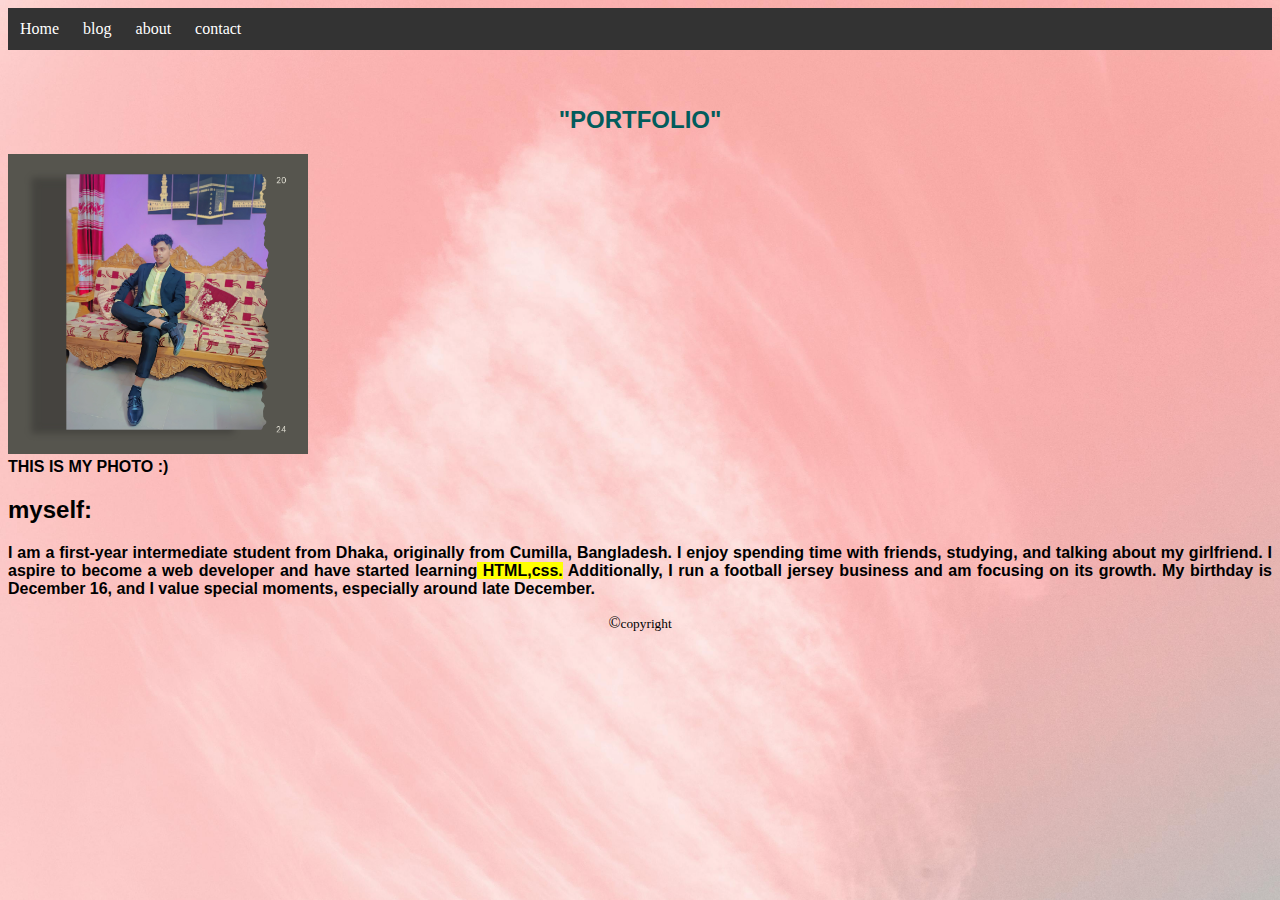
<file: project-01/index.html>
<!DOCTYPE html>
<html lang="en">
<head>
    <meta charset="UTF-8">
    <meta name="viewport" content="width=device-width, initial-scale=1.0">
    <title>home</title>
    <link rel="shortcut icon" href="WhatsApp Image 2024-11-03 at 19.32.42_82cfdba6.jpg" type="image/x-icon">
    <link rel="stylesheet" href="style p.css ">
    <style>
        body{
            background-image:url(pexels-eberhardgross-2088205.jpg);
            background-size: cover;
            background-repeat: no-repeat;
        }
    
      </style>
</head>
<body>
    <header>
        <ul>
            <li><a href="home.html">Home</a></li>
            <li><a href="blog.html">blog</a></li>
            <li><a href="about.html">about</a></li>
            <li><a href="contact.html">contact</a></li>




        </ul><br><br>


    </header>
    <main>
        <h2 style="text-align: center;color: rgb(2, 92, 92);">"PORTFOLIO"</h2>
        <img src="Beige Modern Photo Collage Instagram Post.png" height="300px" alt="yasin's photo"><br>
        <caption>THIS IS MY PHOTO :)</caption><br>
        

        <div>
            <h2>myself:</h2>
            <p>I am a first-year intermediate student from Dhaka, originally from Cumilla, Bangladesh. I enjoy spending time with friends, studying, and talking about my girlfriend. I aspire to become a web developer and have started learning<mark> HTML,css.</mark> Additionally, I run a football jersey business and am focusing on its growth. My birthday is December 16, and I value special moments, especially around late December.





            </p>

        
        </div>
        

       


    </main>
    <footer>

        <p>&copy<small>copyright</small></p>
    </footer>
    
</body>
</html>
</file>
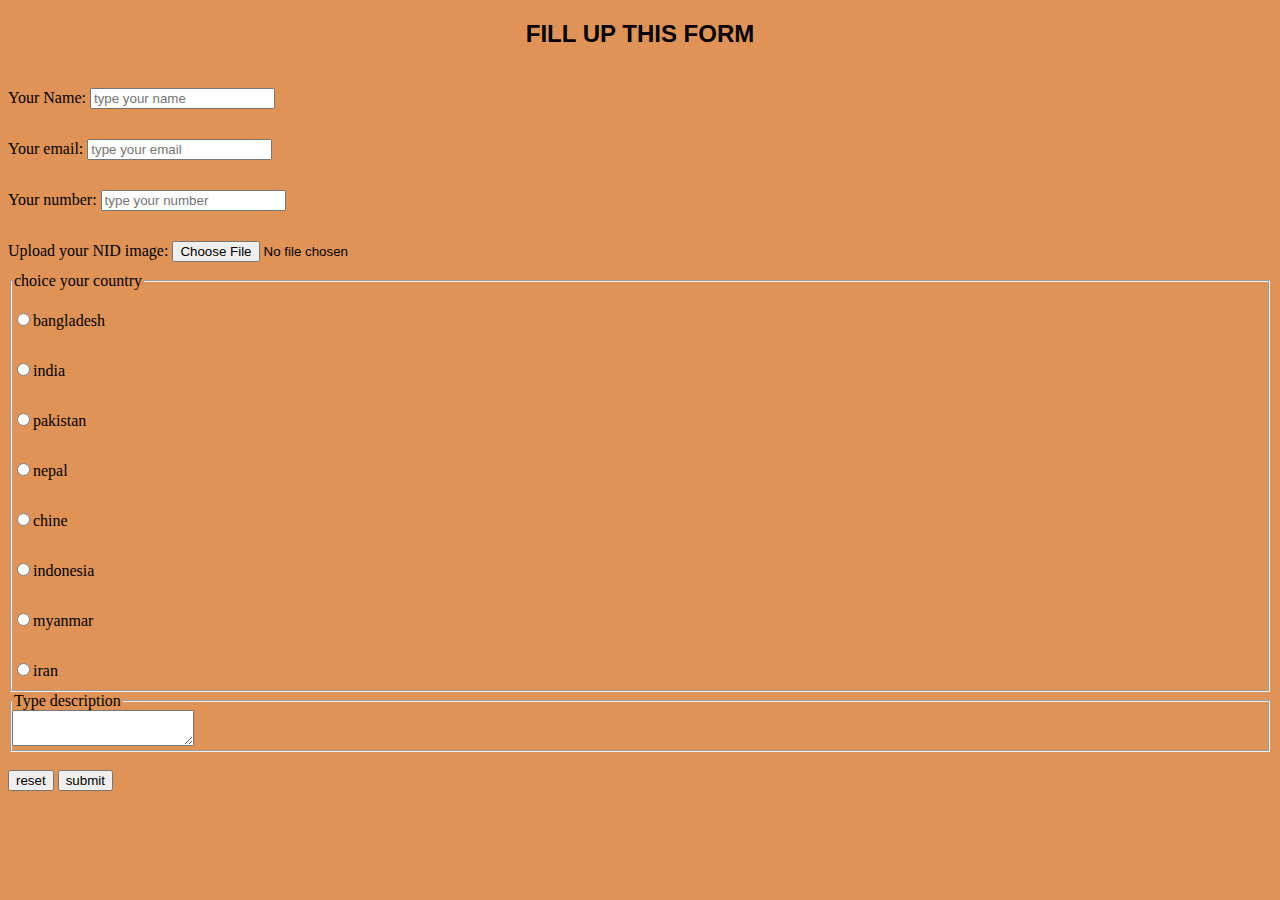
<file: form.html>
<!DOCTYPE html>
<html lang="en">
<head>
    <meta charset="UTF-8">
    <meta name="viewport" content="width=device-width, initial-scale=1.0">
    <title>Document</title>
    <link rel="stylesheet" href="style.css">

<body style="background-color: rgb(223, 147, 86);"></body>




</head>
<body>
<header>

</header>
    <main>
        <section>
            <h2>FILL UP THIS FORM</h2>
            <form action=" ">
                <label for="name">Your Name:
                <input id="name" type="text" placeholder="type your name"></label>
                
                <label for="email">Your email:
                <input id="email" type="email" placeholder="type your email"></label>
                
                <label for="number">Your number:
                <input id="number" type="text" placeholder="type your number"></label>
                
                <label for="image">Upload your NID image:
                <input id="image" type="file" ></label>
                

                <fieldset>
                    <legend>choice your country</legend>
                    <label for="bangladesh">
                    <input type="radio" id="bangladesh"  name="cn">bangladesh</label>


                    <label for="india">
                        <input type="radio" id="india"  name="cn">india</label>

                        <label for="pakistan">
                            <input type="radio" id="pakistan"  name="cn">pakistan</label>
                            <label for="nepal">
                                <input type="radio" id="nepal"  name="cn">nepal</label>

                                <label for="chine">
                                    <input type="radio" id="chine"  name="cn">chine</label>

                                    <label for="indonesia">
                                        <input type="radio" id="indonesia"  name="cn">indonesia</label>
    
                                        
                                        <label for="myanmar">
                                            <input type="radio" id="myanmar"  name="cn">myanmar</label>
                                            <label for="iran">
                                                <input type="radio" id="iran"  name="cn">iran</label>

                                            </fieldset>




                                            <fieldset>
                                                <legend>Type description</legend>
                                                <textarea name="" id="type description" cols="auto" rows="auto"></textarea>
                                            </fieldset><br>
                                            
                                           
                                        
                                            
                                             <input type="reset" value="reset">
                                             <input type="submit" value="submit">
                                    
             
               




















            </form>




        </section>

    </main>
    <footer>

    </footer>
</body>
</html>
</file>
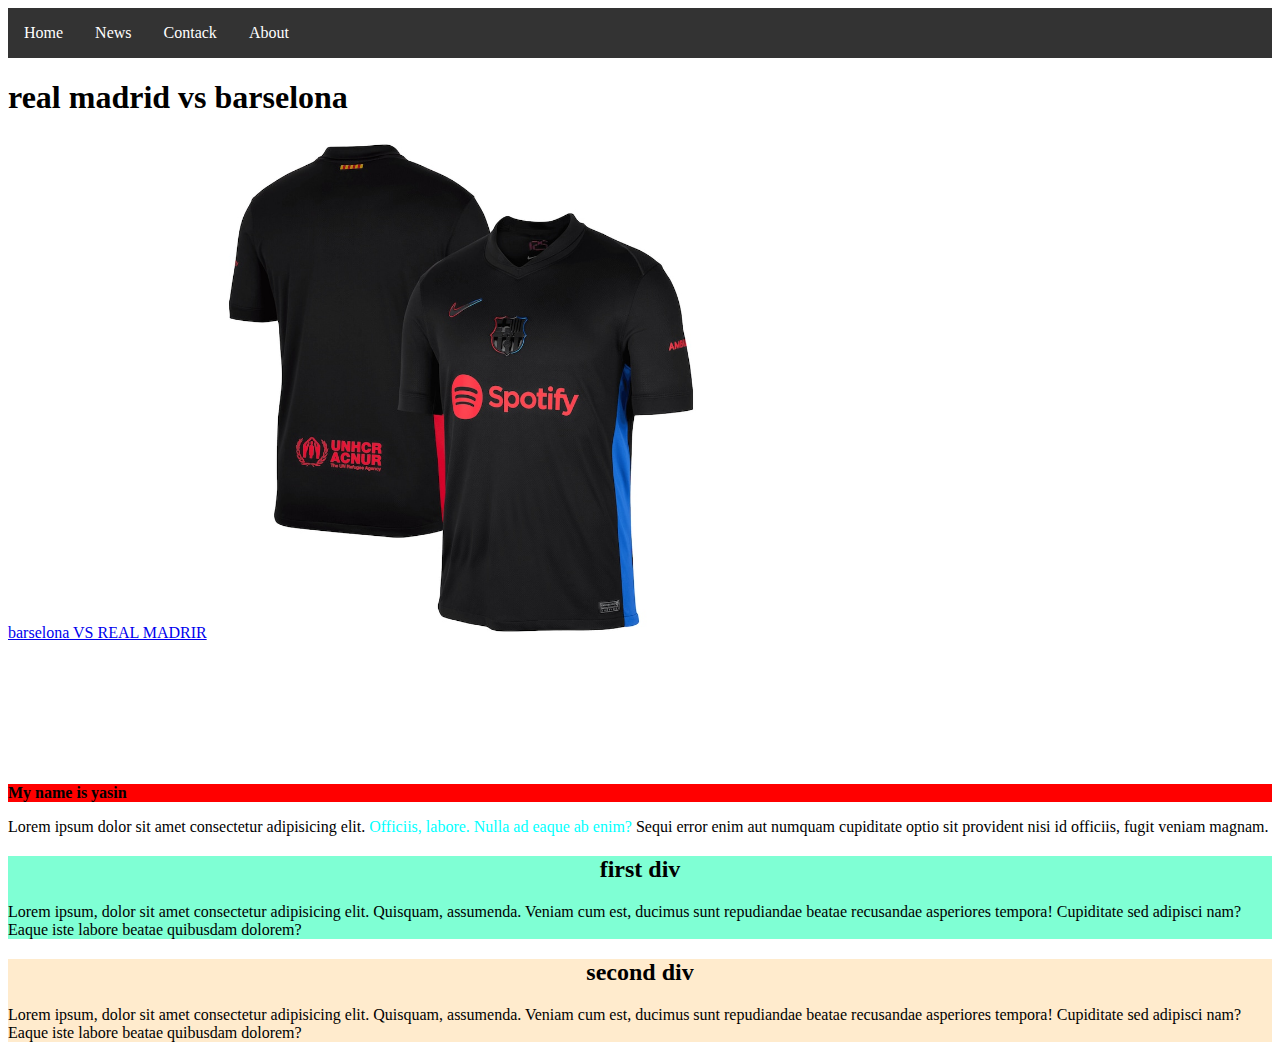
<file: index.html.html>
<!DOCTYPE html>
<html>
<head> 
<style>
ul{
    list-style-type: none;
    margin: 0;
    padding: 0;
    overflow: hidden;
background-color:#333333 ;
}
 li{
float: left;
 }
 li a { 
display: block;
color: white;
text-align: center;
padding: 16px;
text-decoration: none;



 }
li a:hover{
background-color: #111111; 


}


</style> 












<!--this is header-->
<style>
    div{ 
    background-color:red;
    }
    .yt{
        background-color: aquamarine;
    }
    h2{
        text-align: center;
        
    }
    .am{
        background-color: blanchedalmond;
    }
</style>
<title>PRACTICE</title>
</head>
<body>
    <!--this is body-->

<!--start point-->
<ul> 
    <li><a href="#home">Home</a></li>
    <li><a href="#news">News</a></li>
    <li><a href="#contact">Contack</a></li>
    <li><a href="#about">About</a></li>
    
    
    
    </ul>
    <h1>real madrid vs barselona</h1>
 <a href="https://youtu.be/AfpItQBKl04?si=ethAxu8J7pzGsc7x;"target="_blank">barselona VS REAL MADRIR</a>   

 <a href="barcelona-nike-away-stadium-shirt-2024-25_ss5_p-201307388+pv-1+u-nyobnvdqh6kctdyddvxg+v-dtgayaqqrppd9gtudoa8.jpg" download>
 <img src="barcelona-nike-away-stadium-shirt-2024-25_ss5_p-201307388+pv-1+u-nyobnvdqh6kctdyddvxg+v-dtgayaqqrppd9gtudoa8.jpg" alt="jarcey" height="500px" width="500px"></a>

 <br>
 <br>
 <br>
 <br>
 <br>
 <br>
 <br>
 <br>
<!--my name is yasin -->
<!--its my first web page-->
<div>
    <p>
        <strong>My name is yasin</strong>
    </p>
</div>
<p> Lorem ipsum dolor sit amet consectetur adipisicing elit. <spam style="color: aqua;"> Officiis, labore. Nulla ad eaque ab enim? </spam>  Sequi error enim aut numquam cupiditate optio sit provident nisi id officiis, fugit veniam magnam.</p>

<div class="yt"> 
    <h2>first div</h2>
    Lorem ipsum, dolor sit amet consectetur adipisicing elit. Quisquam, assumenda. Veniam cum est, ducimus sunt repudiandae beatae recusandae asperiores tempora! Cupiditate sed adipisci nam? Eaque iste labore beatae quibusdam dolorem?</div>

    <div class="am"> 
        <h2>second div</h2>
        Lorem ipsum, dolor sit amet consectetur adipisicing elit. Quisquam, assumenda. Veniam cum est, ducimus sunt repudiandae beatae recusandae asperiores tempora! Cupiditate sed adipisci nam? Eaque iste labore beatae quibusdam dolorem?</div>

</body>
</html>
</file>
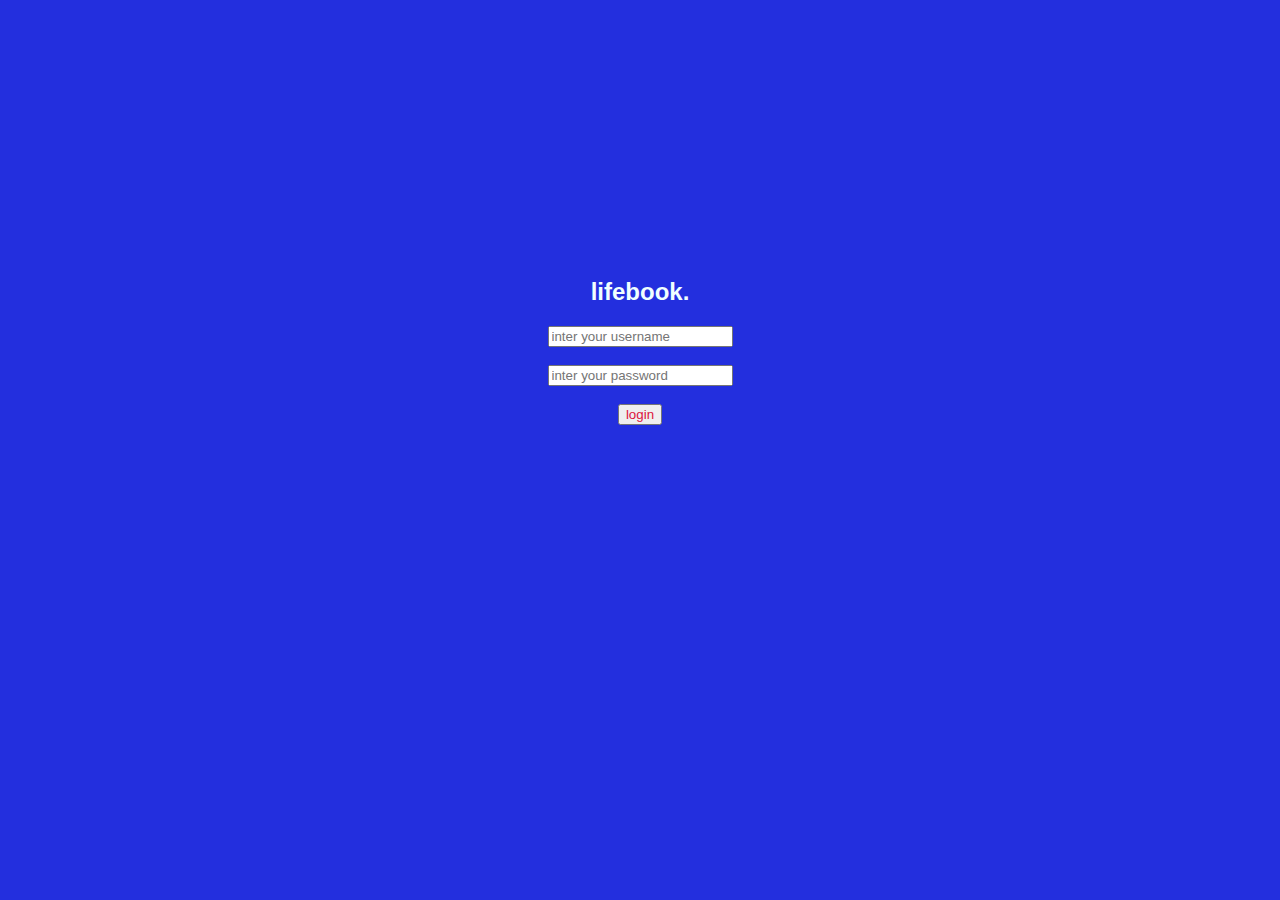
<file: lifebook.html>
<!DOCTYPE html>
<html lang="en">
<head>
    <meta charset="UTF-8">
    <meta name="viewport" content="width=device-width, initial-scale=1.0">
    <title>Document</title>
  <body style="background-color: rgba(17, 30, 219, 0.925);"></body>
    <style>
        .loging{
            text-align: center;
            padding-top: 250px;
        }
    </style>
   <link rel="stylesheet" href="style.css">
</head>
<body>
   <div class="loging">
    <h2 style="color: azure;font-family:'Gill Sans', 'Gill Sans MT', Calibri, 'Trebuchet MS', sans-serif">lifebook.</h2>
    <input type="username" placeholder="inter your username"> <br><br>
    <input type="password" placeholder="inter your password"><br><br>
    <button style="color: crimson;">login</button>
     </div>
     





    </body>
</html>
</file>
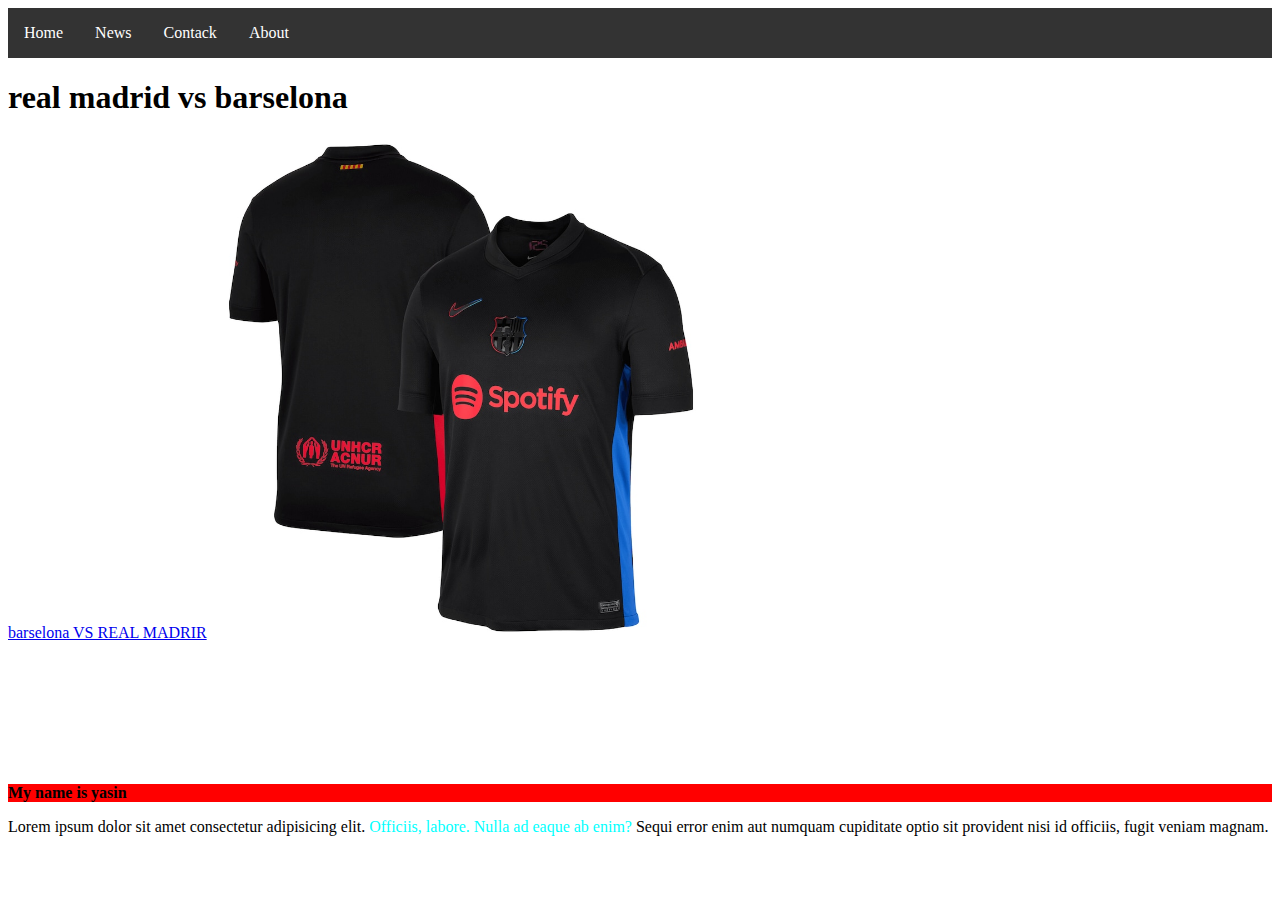
<file: my work.html>
<!DOCTYPE html>
<html>
<head> 
<style>
ul{
    list-style-type: none;
    margin: 0;
    padding: 0;
    overflow: hidden;
background-color:#333333 ;
}
 li{
float: left;
 }
 li a { 
display: block;
color: white;
text-align: center;
padding: 16px;
text-decoration: none;



 }
li a:hover{
background-color: #111111; 


}


</style> 












<!--this is header-->
<style>
    div{ 
    background-color:red;
    }
</style>
<title>PRACTICE</title>
</head>
<body>
    <!--this is body-->

<!--start point-->
<ul> 
    <li><a href="#home">Home</a></li>
    <li><a href="#news">News</a></li>
    <li><a href="#contact">Contack</a></li>
    <li><a href="#about">About</a></li>
    
    
    
    </ul>
    <h1>real madrid vs barselona</h1>
 <a href="https://youtu.be/AfpItQBKl04?si=ethAxu8J7pzGsc7x;"target="_blank">barselona VS REAL MADRIR</a>   

 <a href="barcelona-nike-away-stadium-shirt-2024-25_ss5_p-201307388+pv-1+u-nyobnvdqh6kctdyddvxg+v-dtgayaqqrppd9gtudoa8.jpg" download>
 <img src="barcelona-nike-away-stadium-shirt-2024-25_ss5_p-201307388+pv-1+u-nyobnvdqh6kctdyddvxg+v-dtgayaqqrppd9gtudoa8.jpg" alt="jarcey" height="500px" width="500px"></a>

 <br>
 <br>
 <br>
 <br>
 <br>
 <br>
 <br>
 <br>
<!--my name is yasin -->
<!--its my first web page-->
<div>
    <p>
        <strong>My name is yasin</strong>
    </p>
</div>
<p> Lorem ipsum dolor sit amet consectetur adipisicing elit. <spam style="color: aqua;"> Officiis, labore. Nulla ad eaque ab enim? </spam>  Sequi error enim aut numquam cupiditate optio sit provident nisi id officiis, fugit veniam magnam.</p>



</body>
</html>
</file>
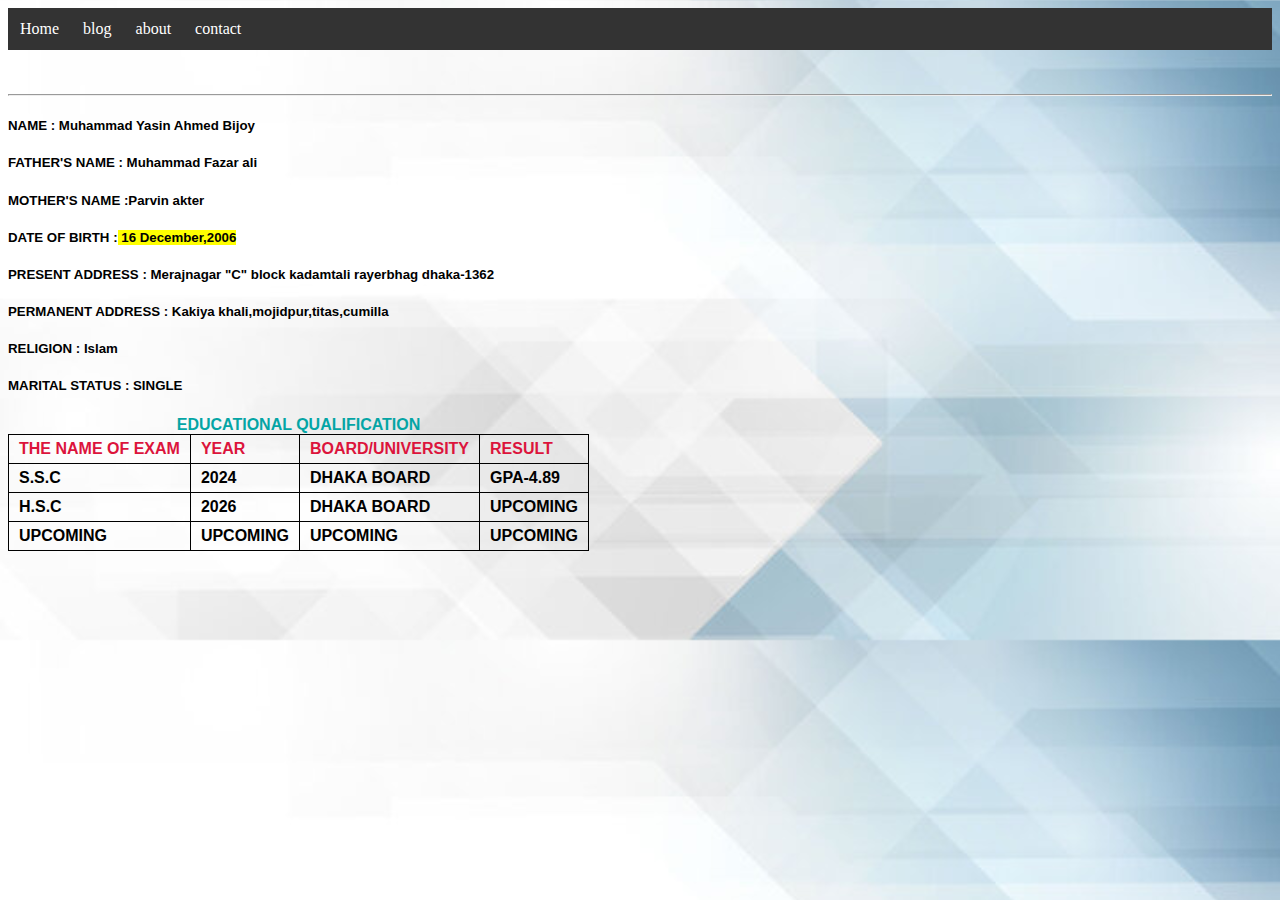
<file: project-01/about.html>
<!DOCTYPE html>
<html lang="en">
<head>
    <meta charset="UTF-8">
    <meta name="viewport" content="width=device-width, initial-scale=1.0">
    <title>about</title>
    <link rel="shortcut icon" href="WhatsApp Image 2024-11-03 at 19.32.42_82cfdba6.jpg" type="image/x-icon">
    <link rel="stylesheet" href="style p.css">
    <style>
        body{
            background-image:url(360_F_412821610_95RpjzPXCE2LiWGVShIUCGJSktkJQh6P.jpg);
            background-size: cover;
            background-repeat: repeat-y;
           
        }
        </style>
  
<body>
    
    <header>
        <ul>
            <li><a href="home.html">Home</a></li>
            <li><a href="blog.html">blog</a></li>
            <li><a href="about.html">about</a></li>
            <li><a href="contact.html">contact</a></li>




        </ul><br><br><hr>

       

    </header>
    <main>
       
        <h5>NAME : Muhammad Yasin Ahmed Bijoy</h5>
        <h5>FATHER'S NAME : Muhammad Fazar ali</h5>
        <h5>MOTHER'S NAME :Parvin akter</h5>
        <h5>DATE OF BIRTH :<mark> 16 December,2006</mark></h5>
        <h5>PRESENT ADDRESS : Merajnagar "C" block kadamtali rayerbhag dhaka-1362 </h5>
        <h5>PERMANENT ADDRESS : Kakiya khali,mojidpur,titas,cumilla</h5>
        <h5>RELIGION : Islam</h5>
        <h5>MARITAL STATUS : SINGLE</h5>
        <table>
            <caption style="color: rgb(4, 165, 165);">EDUCATIONAL QUALIFICATION</caption>
            <tr>
                <td style="color:crimson;">THE NAME OF EXAM</td>
                <td style="color:crimson;">YEAR</td>
                <td style="color:crimson;">BOARD/UNIVERSITY</td>
                <td style="color:crimson;">RESULT</td>
            </tr>
            <tr>
                <td>S.S.C</td>
                <td>2024</td>
                <td>DHAKA BOARD</td>
                <td>GPA-4.89</td>
            </tr>
            <tr>
                <td>H.S.C</td>
                <td>2026</td>
                <td>DHAKA BOARD</td>
                <td>UPCOMING</td>
            </tr> <tr>
                <td>UPCOMING</td>
                <td>UPCOMING</td>
                <td>UPCOMING</td>
                <td>UPCOMING</td>
            </tr>




        </table>
       
        
        


    </main>
    <footer>


    </footer>
</body>
</html>
</file>
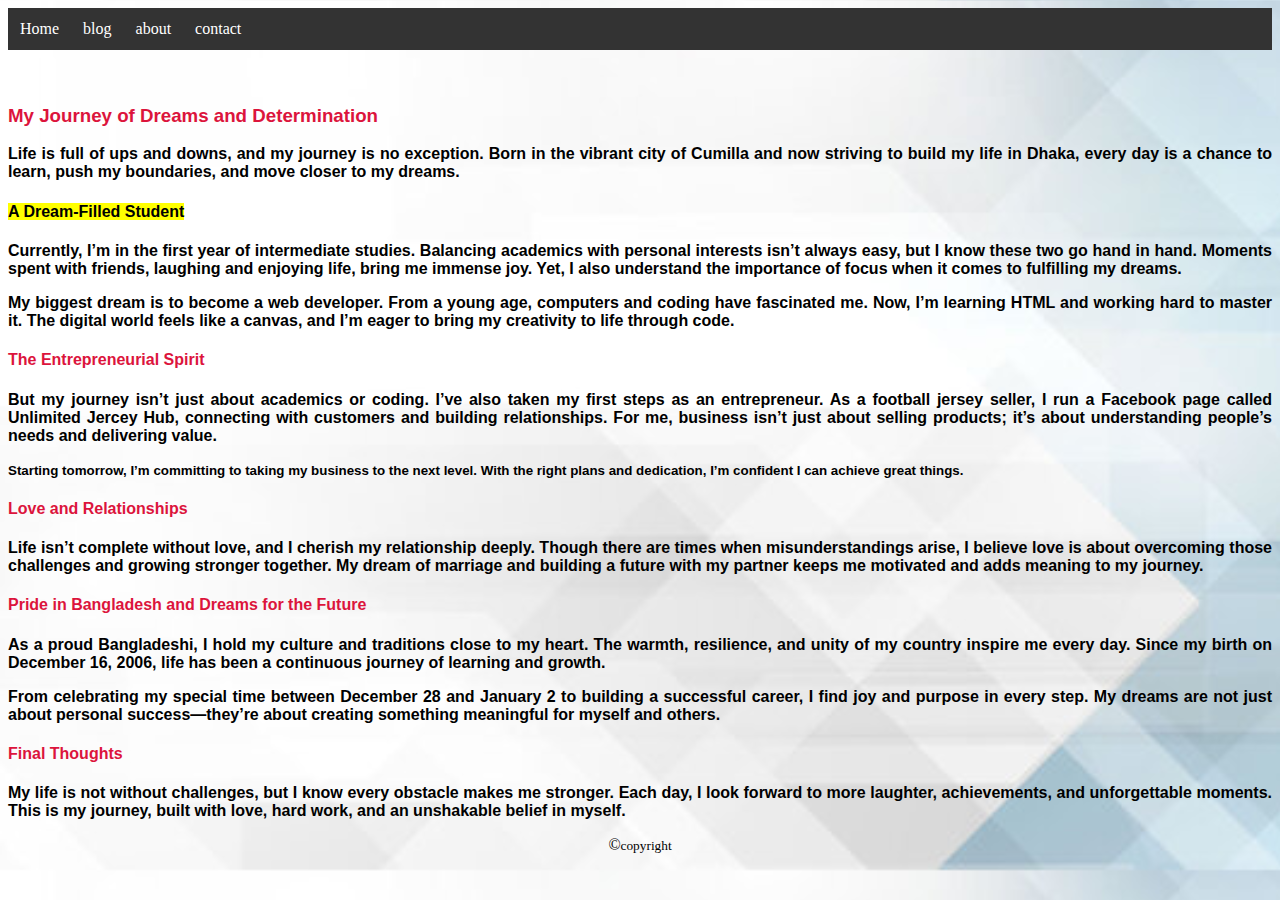
<file: project-01/blog.html>
<!DOCTYPE html>
<html lang="en">
<head>
    <meta charset="UTF-8">
    <meta name="viewport" content="width=device-width, initial-scale=1.0">
    <title>blog</title>
    <link rel="shortcut icon" href="WhatsApp Image 2024-11-03 at 19.32.42_82cfdba6.jpg" type="image/x-icon">
    <link rel="stylesheet" href="style p.css">
    <style>
        body{
            background-image:url(360_F_412821610_95RpjzPXCE2LiWGVShIUCGJSktkJQh6P.jpg);
            background-size: cover;
            background-repeat: repeat-y;
           
        }
        </style>
</head>
<body>
    <header>
        <ul>
            <li><a href="home.html">Home</a></li>
            <li><a href="blog.html">blog</a></li>
            <li><a href="about.html">about</a></li>
            <li><a href="contact.html">contact</a></li>




        </ul><br><br>
    </header>
    <main>
        <article>
            <h3 style="color: crimson;"> My Journey of Dreams and Determination</h3>
            <p>Life is full of ups and downs, and my journey is no exception. Born in the vibrant city of Cumilla and now striving to build my life in Dhaka, every day is a chance to learn, push my boundaries, and move closer to my dreams.</p>
            <h4><mark>A Dream-Filled Student</mark></h4>
            <p>Currently, I’m in the first year of intermediate studies. Balancing academics with personal interests isn’t always easy, but I know these two go hand in hand. Moments spent with friends, laughing and enjoying life, bring me immense joy. Yet, I also understand the importance of focus when it comes to fulfilling my dreams.</p>
            <p>My biggest dream is to become a web developer. From a young age, computers and coding have fascinated me. Now, I’m learning HTML and working hard to master it. The digital world feels like a canvas, and I’m eager to bring my creativity to life through code.</p>
            <h4 style="color: crimson;">The Entrepreneurial Spirit</h4>
            <p>But my journey isn’t just about academics or coding. I’ve also taken my first steps as an entrepreneur. As a football jersey seller, I run a Facebook page called Unlimited Jercey Hub, connecting with customers and building relationships. For me, business isn’t just about selling products; it’s about understanding people’s needs and delivering value.</p>
            <p><small>Starting tomorrow, I’m committing to taking my business to the next level. With the right plans and dedication, I’m confident I can achieve great things.</small></p>
            <h4 style="color: crimson;">Love and Relationships</h4>
            <p>Life isn’t complete without love, and I cherish my relationship deeply. Though there are times when misunderstandings arise, I believe love is about overcoming those challenges and growing stronger together. My dream of marriage and building a future with my partner keeps me motivated and adds meaning to my journey.</p>
            <h4 style="color:crimson">Pride in Bangladesh and Dreams for the Future</h4>
            <p>As a proud Bangladeshi, I hold my culture and traditions close to my heart. The warmth, resilience, and unity of my country inspire me every day. Since my birth on December 16, 2006, life has been a continuous journey of learning and growth.</p>
            <P>From celebrating my special time between December 28 and January 2 to building a successful career, I find joy and purpose in every step. My dreams are not just about personal success—they’re about creating something meaningful for myself and others.</P>
            <h4 style="color: crimson;">Final Thoughts</h4>
            <p>My life is not without challenges, but I know every obstacle makes me stronger. Each day, I look forward to more laughter, achievements, and unforgettable moments. This is my journey, built with love, hard work, and an unshakable belief in myself.

            </p>
          
        </article>

    </main>
    <footer>
        <p>&copy<small>copyright</small></p>

    </footer>
    
</body>
</html>
</file>
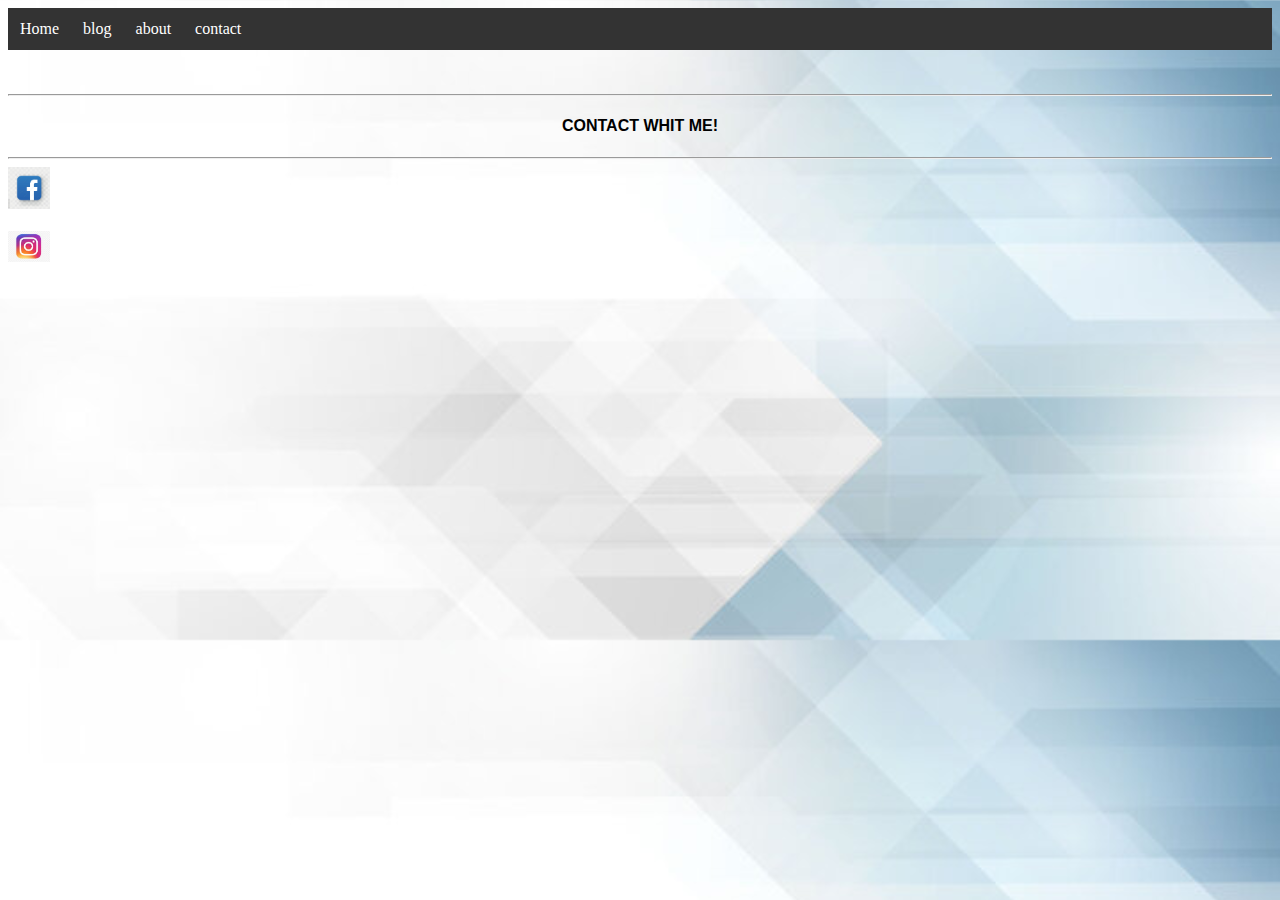
<file: project-01/contact.html>
<!DOCTYPE html>
<html lang="en">
<head>
    <meta charset="UTF-8">
    <meta name="viewport" content="width=device-width, initial-scale=1.0">
    <title>contact</title>
    <link rel="shortcut icon" href="WhatsApp Image 2024-11-03 at 19.32.42_82cfdba6.jpg" type="image/x-icon">
    <link rel="stylesheet" href="style p.css">
    <style>
        body{
            background-image:url(360_F_412821610_95RpjzPXCE2LiWGVShIUCGJSktkJQh6P.jpg);
            background-size: cover;
            background-repeat: repeat-y;
           
        }
        </style>
</head>
<body>
    <header>
        <ul>
            <li><a href="home.html">Home</a></li>
            <li><a href="blog.html">blog</a></li>
            <li><a href="about.html">about</a></li>
            <li><a href="contact.html">contact</a></li>




        </ul><br><br><hr>

    </header>
    <main>
        <h4 style="text-align: center;"> CONTACT WHIT ME!</h4><hr>
        <a href="https://www.facebook.com/share/19e7CLY9CQ/"><img src="1000_F_526733722_6oDSf23NsTmRmLQ3Q7ikU6skxvSCKGRA.jpg" alt="facebook logo" style="width:42px;height: 42;"></a><br><br>
        <a href="https://www.instagram.com/maybe_yasin_?igsh=MWMwZWdyc3lxeHBhZQ=="><img src="images.jpg" alt="instagram logo" style="width:42px;height: 42;"></a>
      


    </main>
    <footer>
        



    </footer>
    
</body>
</html>
</file>
<file: project-01/style p.css>
ul{
    list-style-type: none;
    margin: 0px;
    padding: 0px;
    overflow: hidden;
    background-color:#333333;
   
}
li {
   float: left;

}
li a{
    display: block;
    padding: 12px;
    text-decoration: none;
    text-align: center;
    color: white;
    
}
li a:hover{
    background-color: black;
}
 main {
 font-family: 'Lucida Sans', 'Lucida Sans Regular', 'Lucida Grande', 'Lucida Sans Unicode', Geneva, Verdana, sans-serif;

 font-weight: bold;
 
}
main h5{
    color: black;
    
}
main,h5{
    color: black;
    font-weight: bold;
}
div p{
    text-align:justify;
}
footer p{
    text-align: center;
}
article {
    text-align: justify;
}
table{
    border-collapse: collapse;


}
td , th{
    border: 1px solid black;
    padding:5px 10px ;
}
</file>
<file: style.css>
label{
    display: block;
    margin-bottom: 10px;
    padding-top: 20px;
    
  
}
h2{
    text-align: center;
    font-family: 'Gill Sans', 'Gill Sans MT', Calibri, 'Trebuchet MS', sans-serif;

}
fieldset{
    padding:0px;
}
</file>
